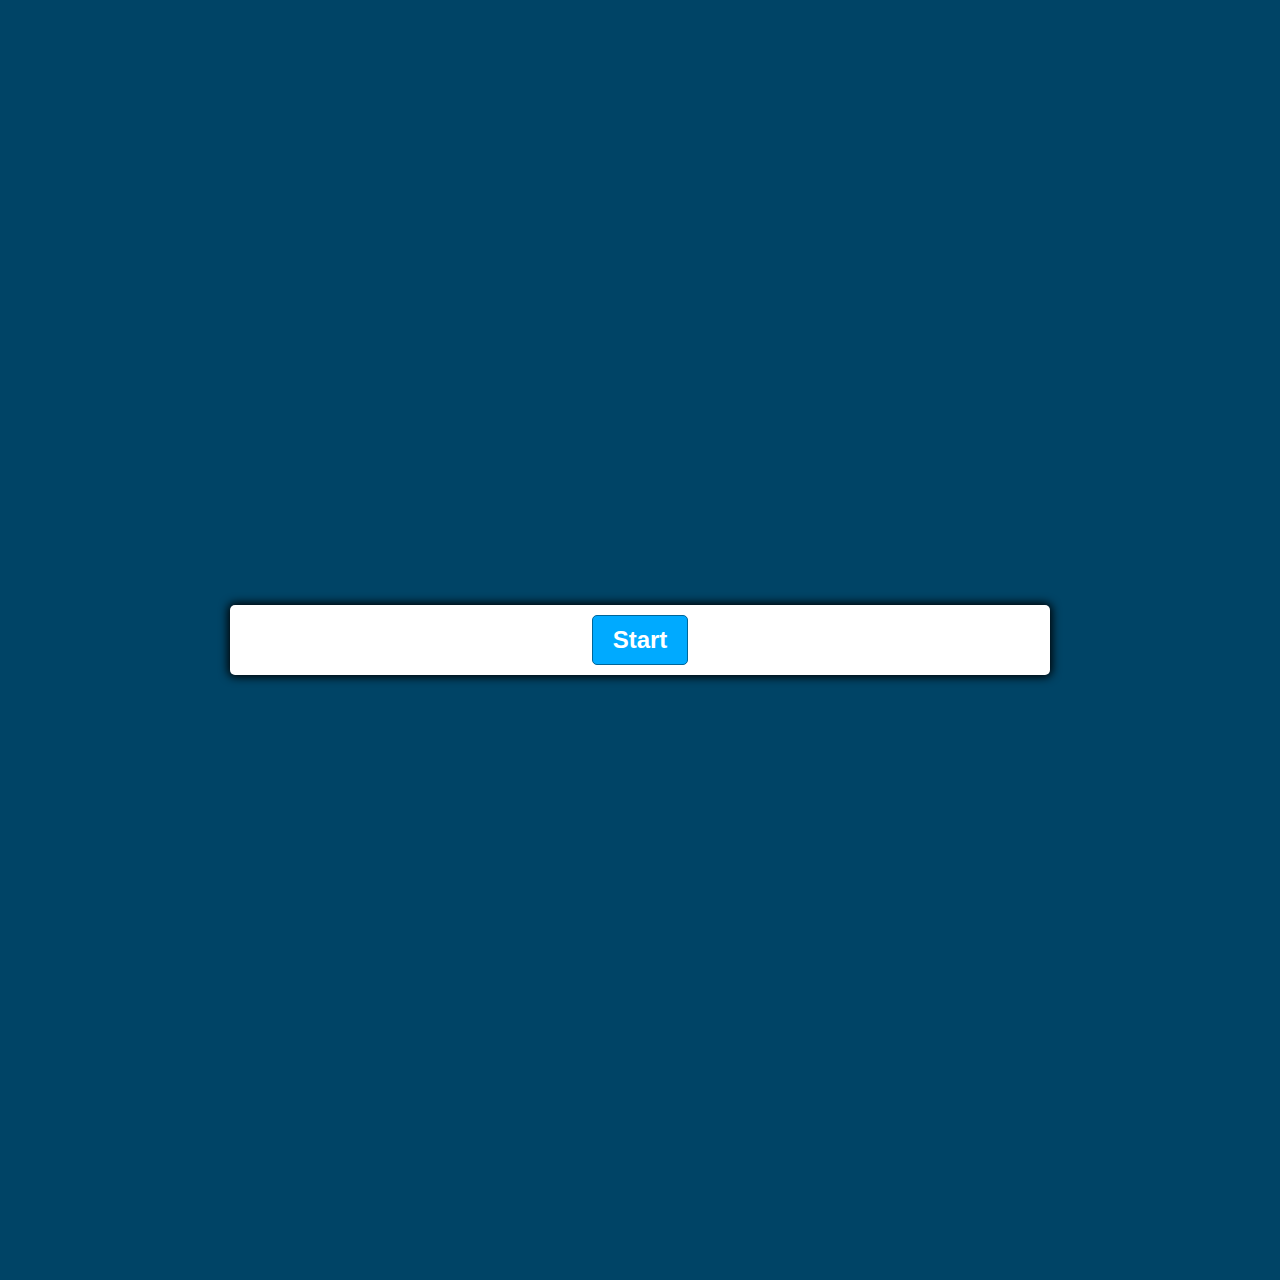
<file: index.html>
<!DOCTYPE html>
<html lang="en">
<head>
    <meta charset="UTF-8">
    <meta http-equiv="X-UA-Compatible" content="IE=edge">
    <meta name="viewport" content="width=device-width, initial-scale=1.0">
    <title>Document</title>
    <link rel="stylesheet" href="app.css">
</head>
<body>
    <div class="container">
        <div id="question-container" class="hide">
            <div id="answer-buttons" class="btn-grid">
                <button class="btn">Answer 1</button>
                <button class="btn">Answer 2</button>
                <button class="btn">Answer 3</button>
                <button class="btn">Answer 4</button>
            </div>
        </div>
        <div class="controls">
            <button id="start-btn" class="start-btn btn">Start</button>
            <button id="next-btn" class="next-btn btn hide">Next</button>
        </div>
    </div>

    <div class="score">
        <span id="right-answers"></span>
    </div>
    <script src="script.js"></script>
</body>
</html>
</file>
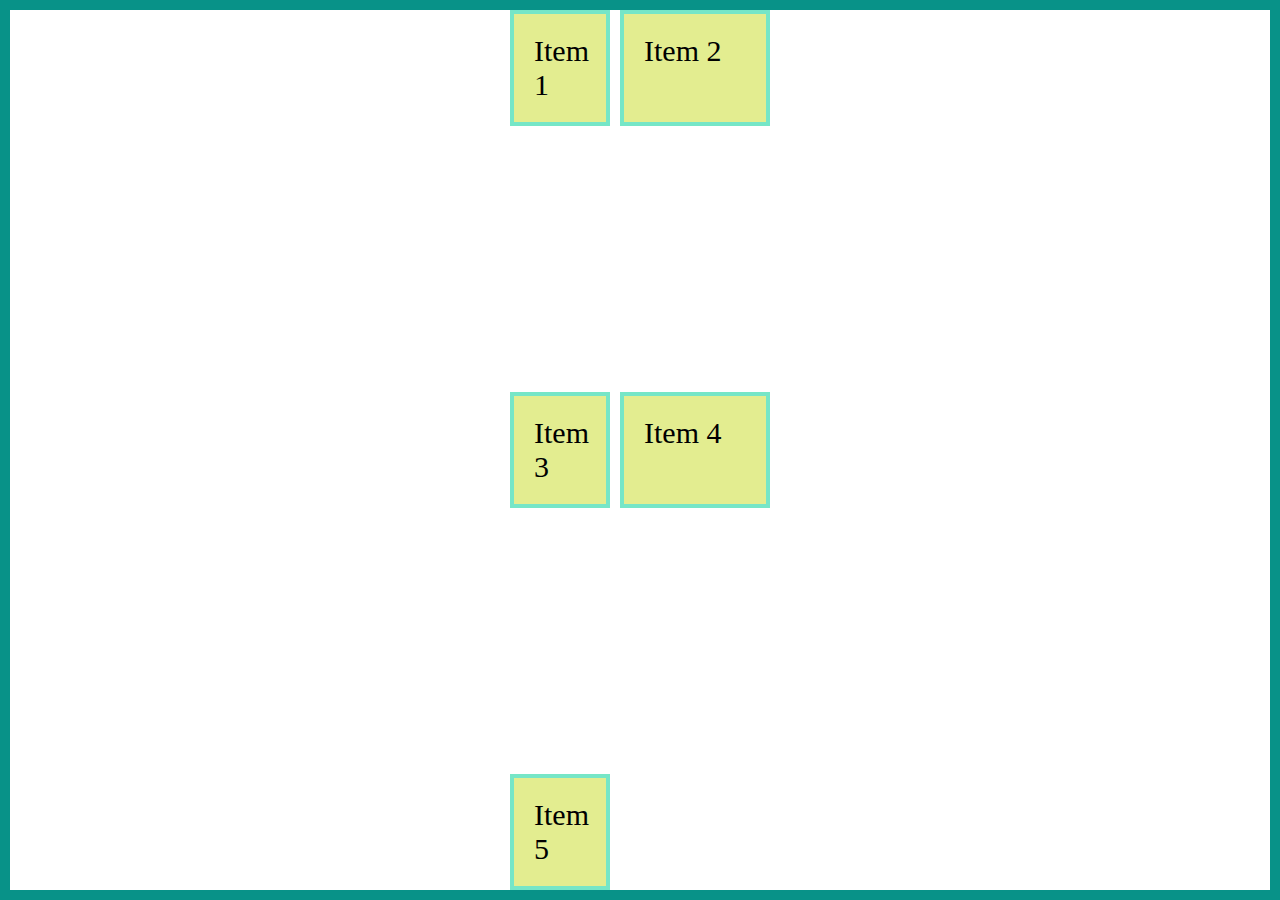
<file: matericss.html>
<!DOCTYPE html>
<html lang="en">
<head>
    <meta charset="UTF-8">
    <meta http-equiv="X-UA-Compatible" content="IE=edge">
    <meta name="viewport" content="width=device-width, initial-scale=1.0">
    <title>Document</title>
    <link rel="stylesheet" type="text/css" href="matericss.css">
</head>
<body>
    <div class="grid-container">
        <div class="grid-item grid-item-1">Item 1</div>
        <div class="grid-item grid-item-2">Item 2</div>
        <div class="grid-item grid-item-3">Item 3</div>
        <div class="grid-item grid-item-4">Item 4</div>
        <div class="grid-item grid-item-5">Item 5</div>
    </div>
</body>
</html>
</file>
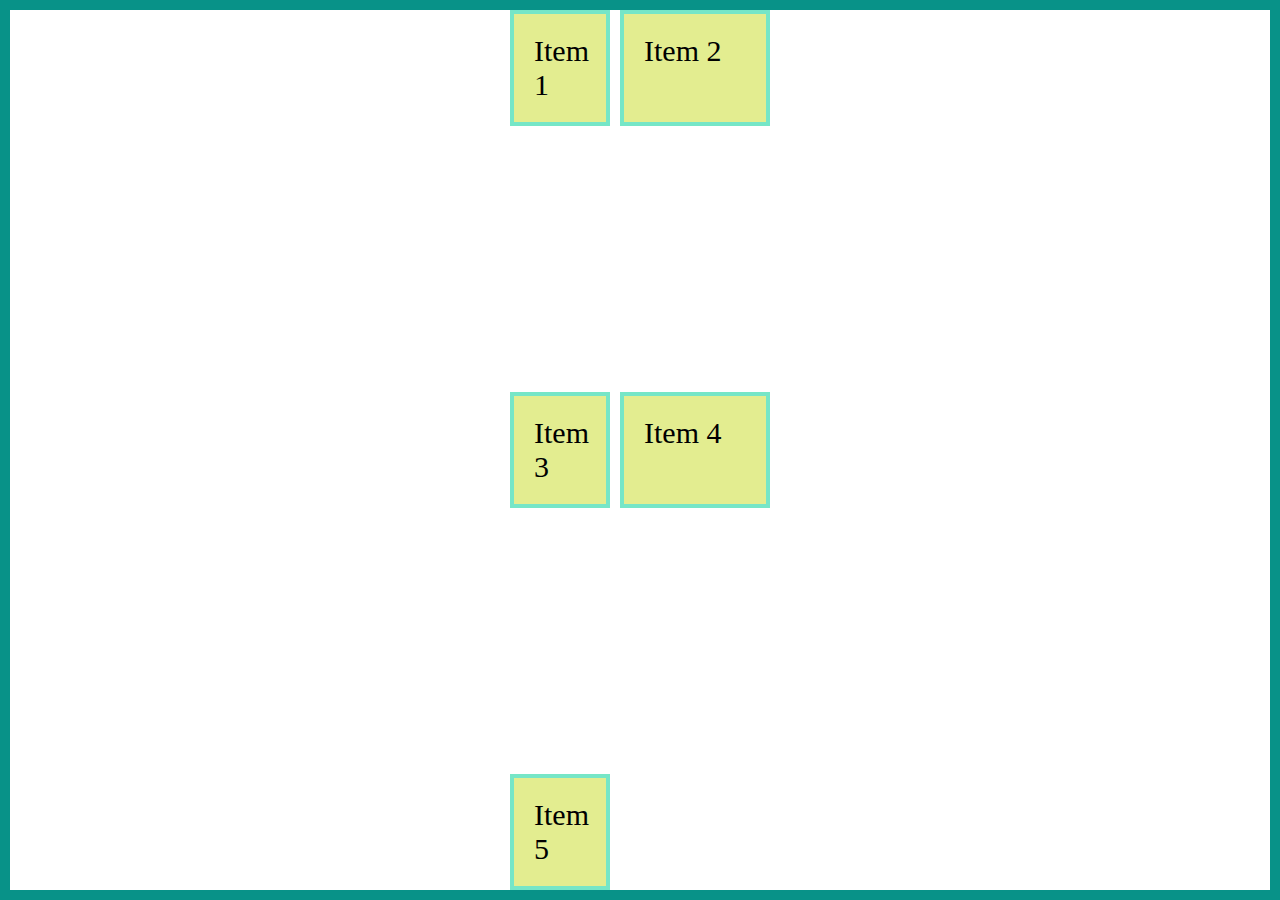
<file: matericssgrid.html>
<!DOCTYPE html>
<html lang="en">
<head>
    <meta charset="UTF-8">
    <meta http-equiv="X-UA-Compatible" content="IE=edge">
    <meta name="viewport" content="width=device-width, initial-scale=1.0">
    <title>Document</title>
    <link rel="stylesheet" type="text/css" href="matericssgrid.css">
</head>
<body>
    <div class="grid-container">
        <div class="grid-item grid-item-1">Item 1</div>
        <div class="grid-item grid-item-2">Item 2</div>
        <div class="grid-item grid-item-3">Item 3</div>
        <div class="grid-item grid-item-4">Item 4</div>
        <div class="grid-item grid-item-5">Item 5</div>
    </div>
</body>
</html>
</file>
<file: app.css>
:root{
    --hue-neutral : 200;
    --hue-wrong : 0;
    --hue-correct : 145;
}

body{
    --hue : var(--hue-neutral);
    PADDING : 0;
    margin: 0;
    display: flex;
    width: 100vw;
    height: 100vw;
    justify-content: center;
    align-items: center;
    background-color: hsl(var(--hue), 100%, 20%);
}
body.correct{
    --hue : var(--hue-correct);
}

body.wrong{
    --hue : var(--hue-wrong);
}

.container{
    width: 800px;
    max-width: 80%;
    background-color: white;
    border-radius: 5px;
    padding: 10px;
    box-shadow: 0 0 10px 2px;
}

.btn-grid{
    display: grid;
    grid-template-columns: repeat(2, auto);
    gap: 10px;
    margin: 20px, 0;
}

.btn{
    --hue : var(--hue-neutral);
    border : 1px solid hsl(var(--hue), 100%, 30%);
    background-color: hsl(var(--hue), 100%, 50%);
    border-radius: 5px;
    padding: 5px 10px;
    color: white;
    outline: none;
    cursor: pointer;
}

.btn:hover{
    border-color: black;
}

.start-btn, .next-btn{
    font-size: 1.5rem;
    font-weight: bold;
    padding: 10px 20px;
    cursor: pointer;
}

.controls{
    display: flex;
    justify-content: center;
    align-items: center;
}

.hide{
    display: none;
}
</file>
<file: matericss.css>
*{
    margin: 0;
    padding: 0;
    box-sizing: border-box;
    font-size: 30px;
}
.grid-container{
    display: grid;
    grid-template-columns: 100px 150px;
    grid-row-gap: 20px;
    grid-column-gap: 10px;
    height: 100vh;
    border: 10px solid #089288; 
    justify-content: center;
    align-content: space-between;
}
.grid-item{
    background-color: #E3ED90;
    border: 4px solid #76E6C7;
    padding: 20px;
}
</file>
<file: matericssgrid.css>
*{
    margin: 0;
    padding: 0;
    box-sizing: border-box;
    font-size: 30px;
}
.grid-container{
    display: grid;
    grid-template-columns: 100px 150px;
    grid-row-gap: 20px;
    grid-column-gap: 10px;
    height: 100vh;
    border: 10px solid #089288; 
    justify-content: center;
    align-content: space-between;
}
.grid-item{
    background-color: #E3ED90;
    border: 4px solid #76E6C7;
    padding: 20px;
}
</file>
